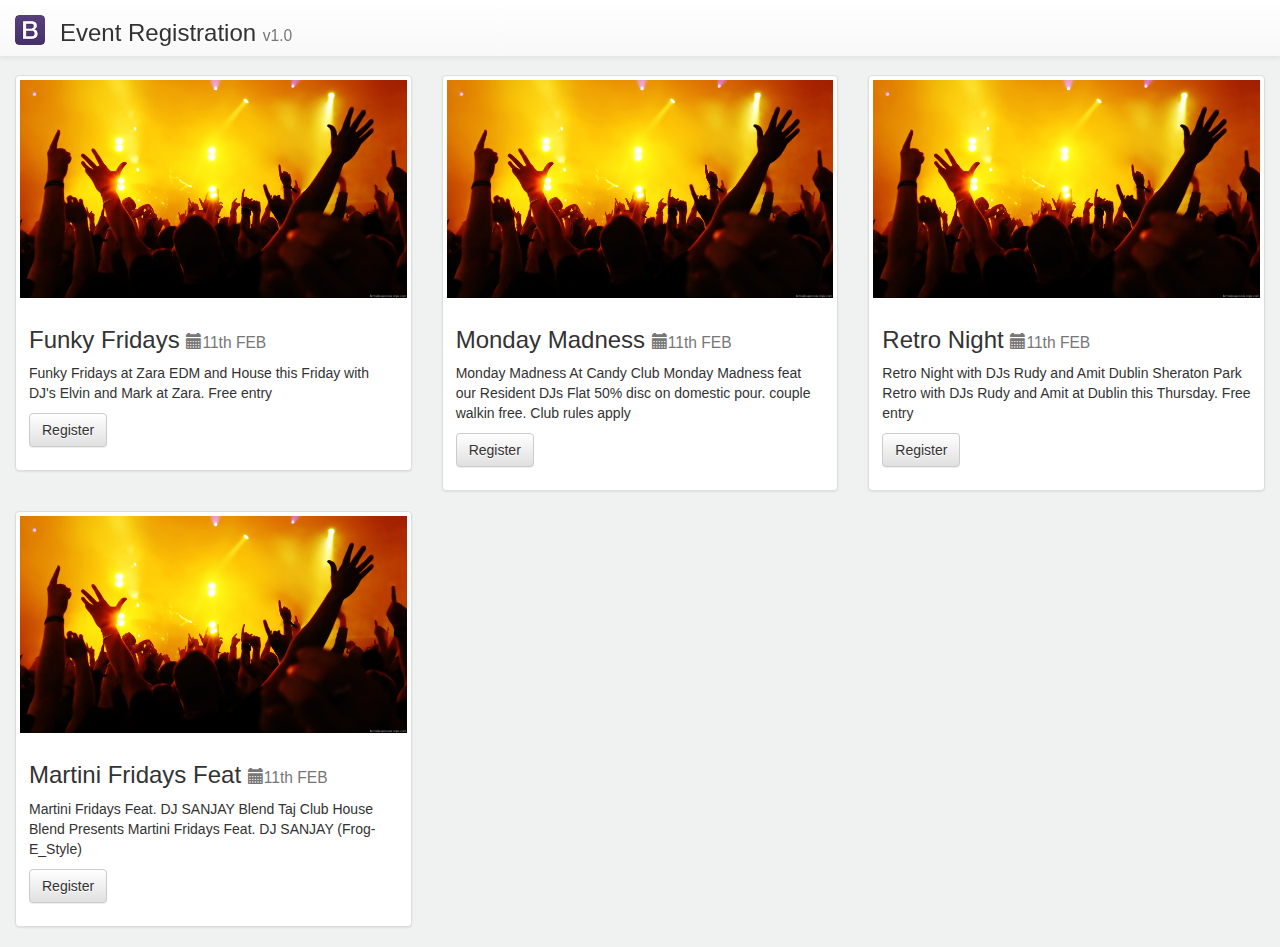
<file: index.html>
﻿<!DOCTYPE html>
<html xmlns="http://www.w3.org/1999/xhtml" ng-app="app">
<head>
    <title>Event Registration</title>
    <link href="assets/css/bootstrap.min.css" rel="stylesheet">
    <link href="assets/css/bootstrap-theme.min.css" rel="stylesheet">
    <link href="assets/css/app.css" rel="stylesheet">
</head>
<body>
    <nav class="navbar navbar-default navbar-fixed-top" ui-view="head">
    </nav>
    <div class="content" ui-view="content">

    </div>

    <script src="assets/js/jquery.min.js"></script>
    <script src="assets/js/bootstrap.js"></script>
    <script src="assets/js/angular.min.js"></script>
    <script src="assets/js/ngStorage.min.js"></script>

    <script src="assets/js/angular-animate.min.js"></script>
    <!--<script src="assets/js/angular-loader.min.js"></script>-->
    <script src="assets/js/angular-ui-router.js"></script>
    <script src="app/app.module.js"></script>
    <script src="app/app.routes.js"></script>
    <script src="app/services/eventservices.factory.js"></script>
    <script src="app/components/home/homehead.controller.js"></script>
    <script src="app/components/home/homecontent.controller.js"></script>
     <script src="app/components/registration/registrationheader.controller.js"></script>
    <script src="app/components/registration/registrationcontent.controller.js"></script>
   
</body>
</html>
</file>
<file: assets/css/app.css>
﻿body { 
    padding-top: 75px; 
    background-color:#F0F1F1;
}

.head-padding {
   padding:5px;
}

.head-top-align {
  margin-top:30px;
  margin-bottom:30px;
}
.top_message {
  padding:15px;
}

.title {
   font-size:20px;
}

.animate-enter {
	-webkit-transition: 1s linear all; /* Chrome */
	transition: 1s linear all;
	opacity: 0;
}
 
.animate-enter.animate-enter-active {
	opacity: 1;
}

.navbar-header {
  width:100%;
}
</file>
